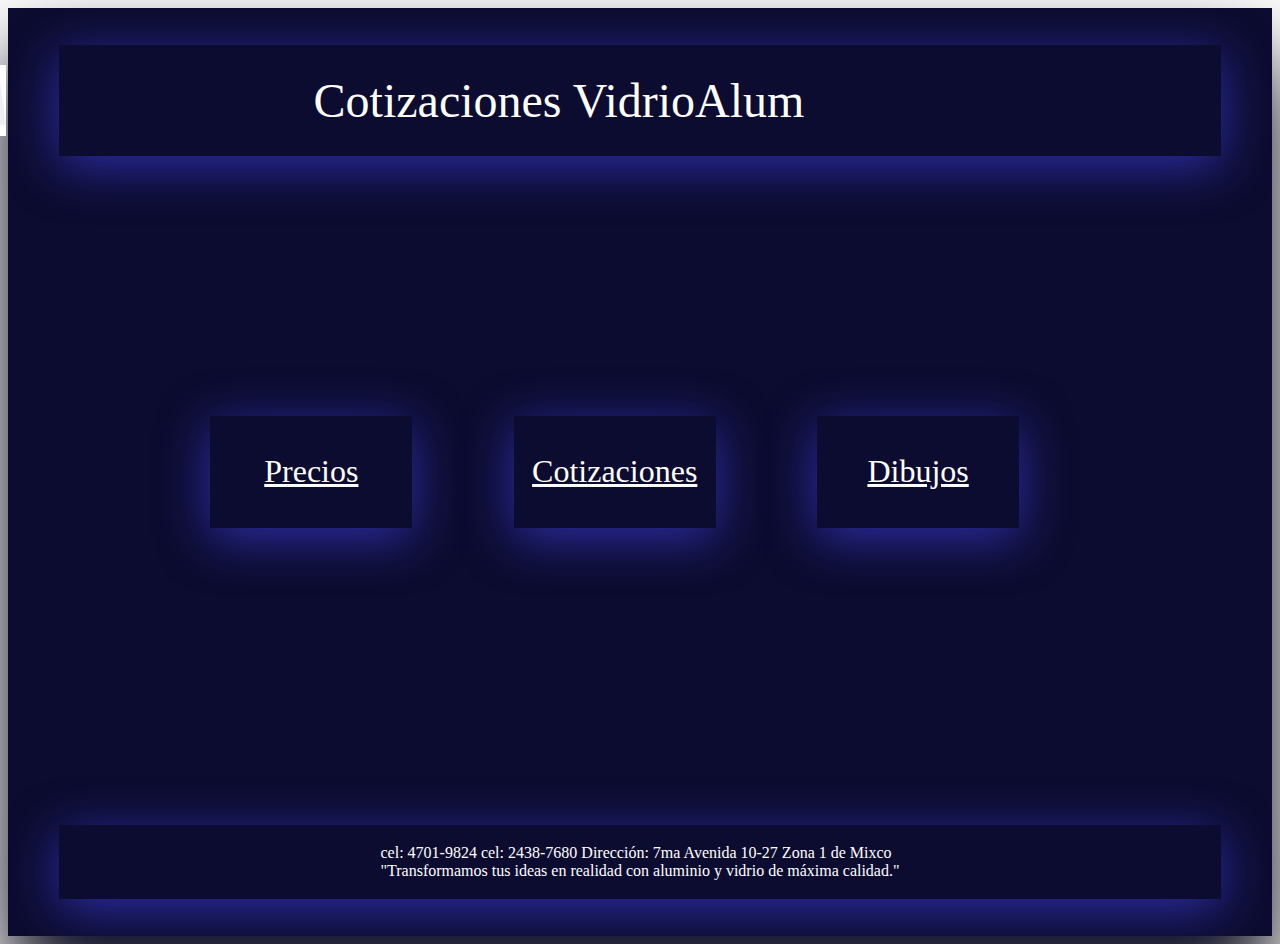
<file: index.html>
<!DOCTYPE html>
<html lang="es">
<head>
    <meta charset="UTF-8">
    <meta name="viewport" content="width=device-width, initial-scale=1.0">
    <title>VidrioAlum</title>
    <link rel="stylesheet" href="index.css">
</head>
<body>
    <section class="contenedor">
        <div class="div1">Cotizaciones VidrioAlum
            <img src="Captura desde 2025-02-27 20-21-05.png" alt="" class="img1">
        </div>
        <div class="div2"> 
            cel: 4701-9824 cel: 2438-7680 
            Dirección: 7ma Avenida 10-27 Zona 1 de Mixco <br> 
            "Transformamos tus ideas en realidad con aluminio y vidrio de máxima calidad."
        </div>
        <div class="div3">¡Bienvenido a VidrioAlum! ¿En que te podemos ayudar?</div>
        
      
        <a href="precios.html" class="div4">Precios</a>
        <a href="cotizaciones.html" class="div5">Cotizaciones</a>
        <a href="facturas.html" class="div6">Dibujos</a>

    </section>
</body>
</html>
</file>
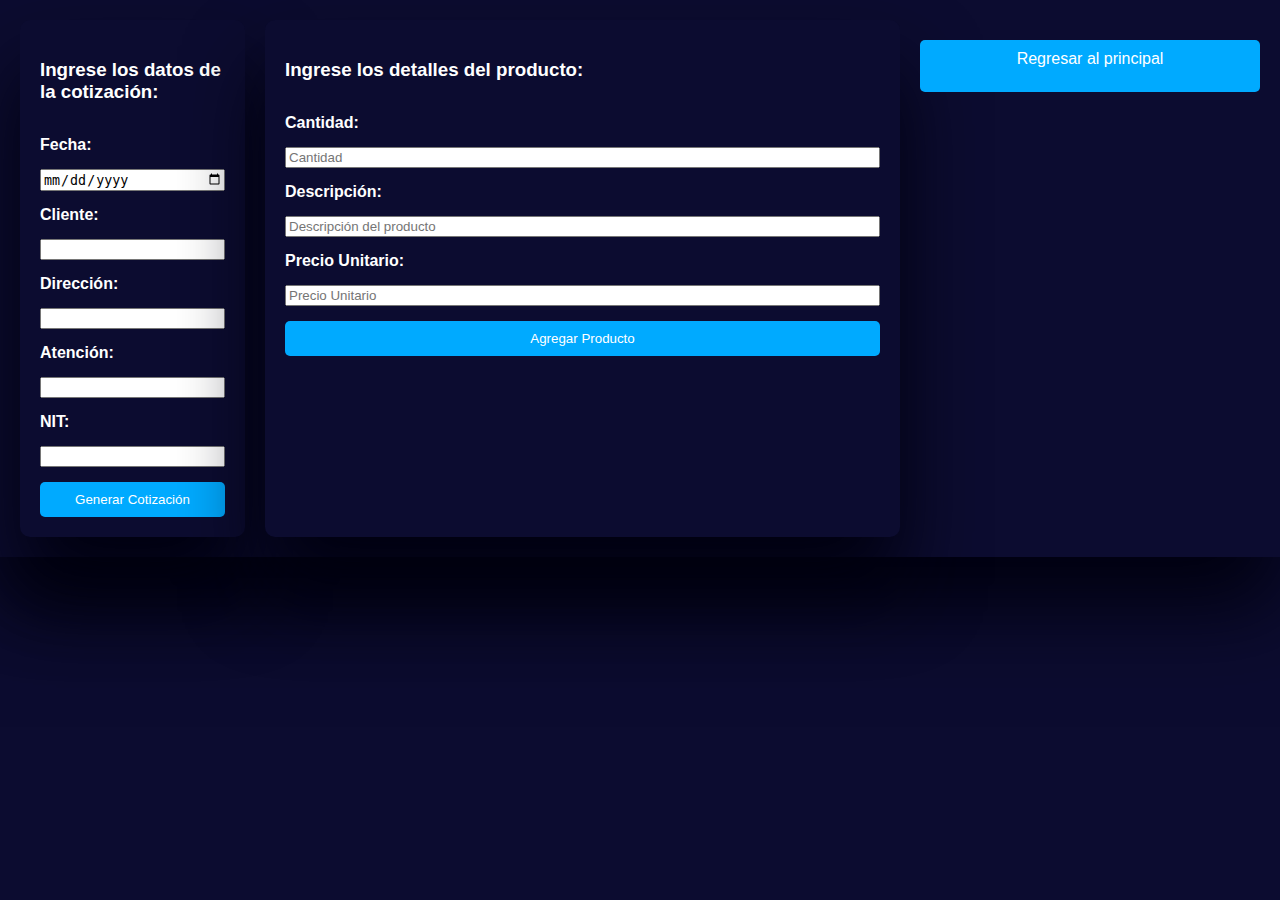
<file: cotizaciones.html>
<!DOCTYPE html>
<html lang="es">
<head>
    <meta charset="UTF-8">
    <meta name="viewport" content="width=device-width, initial-scale=1.0">
    <title>Cotización - VidrioAlum</title>
    <link rel="stylesheet" href="cotizaciones.css">
    <script>
        let productos = [];

        function agregarProducto() {
            const cantidad = parseFloat(document.getElementById("cantidad").value) || 0;
            const descripcion = document.getElementById("descripcion").value || "Descripción no especificada";
            const precioUnidad = parseFloat(document.getElementById("precioUnidad").value) || 0;
            const total = cantidad * precioUnidad;

            if (cantidad === 0 || precioUnidad === 0) {
                alert("Por favor, complete todos los campos del producto.");
                return;
            }

            productos.push({ cantidad, descripcion, precioUnidad, total });

            actualizarTabla();
            limpiarCamposProducto();
        }

        function actualizarTabla() {
            const tabla = document.getElementById("tablaProductos");
            tabla.innerHTML = `
                <tr>
                    <th>Cantidad</th>
                    <th>Descripción</th>
                    <th>Precio Unitario</th>
                    <th>Total</th>
                </tr>
            `;

            productos.forEach(producto => {
                const row = document.createElement("tr");
                row.innerHTML = `
                    <td>${producto.cantidad}</td>
                    <td>${producto.descripcion}</td>
                    <td>${producto.precioUnidad.toFixed(2)}</td>
                    <td>${producto.total.toFixed(2)}</td>
                `;
                tabla.appendChild(row);
            });
        }

        function limpiarCamposProducto() {
            document.getElementById("cantidad").value = "";
            document.getElementById("descripcion").value = "";
            document.getElementById("precioUnidad").value = "";
        }

        function generarCotizacion() {
            const fecha = document.getElementById("fecha").value;
            const cliente = document.getElementById("cliente").value;
            const direccion = document.getElementById("direccion").value;
            const atencion = document.getElementById("atencion").value;
            const nit = document.getElementById("nit").value;
            
            if (!fecha || !cliente || !direccion || !atencion || !nit) {
                alert("Por favor, complete todos los campos.");
                return;
            }

            if (productos.length === 0) {
                alert("Debe agregar al menos un producto.");
                return;
            }

            let totalCotizacion = 0;
            productos.forEach(producto => {
                totalCotizacion += producto.total;
            });

            document.getElementById("cotizacion").style.display = "block";
            document.getElementById("fechaDisplay").innerText = fecha;
            document.getElementById("clienteDisplay").innerText = cliente;
            document.getElementById("direccionDisplay").innerText = direccion;
            document.getElementById("atencionDisplay").innerText = atencion;
            document.getElementById("nitDisplay").innerText = nit;

            const tablaCotizacion = document.getElementById("tablaCotizacion");
            tablaCotizacion.innerHTML = `
                <tr>
                    <th>Cantidad</th>
                    <th>Descripción</th>
                    <th>Precio Unitario</th>
                    <th>Total</th>
                </tr>
            `;
            
            productos.forEach(producto => {
                const row = document.createElement("tr");
                row.innerHTML = `
                    <td>${producto.cantidad}</td>
                    <td>${producto.descripcion}</td>
                    <td>${producto.precioUnidad.toFixed(2)}</td>
                    <td>${producto.total.toFixed(2)}</td>
                `;
                tablaCotizacion.appendChild(row);
            });

            document.getElementById("totalCotizacion").innerText = "Q" + totalCotizacion.toFixed(2);

            document.getElementById("formularioDatos").style.display = "none";
            document.getElementById("formularioProducto").style.display = "none";
        }
    </script>
</head>
<body>
    <section class="contenedor3">
        <!-- Formulario de ingreso de datos -->
        <div id="formularioDatos" class="formulario">
            <h3>Ingrese los datos de la cotización:</h3>
            <label for="fecha">Fecha:</label>
            <input type="date" id="fecha" name="fecha">
            <label for="cliente">Cliente:</label>
            <input type="text" id="cliente" name="cliente">
            <label for="direccion">Dirección:</label>
            <input type="text" id="direccion" name="direccion">
            <label for="atencion">Atención:</label>
            <input type="text" id="atencion" name="atencion">
            <label for="nit">NIT:</label>
            <input type="text" id="nit" name="nit">
            <button type="button" onclick="generarCotizacion()">Generar Cotización</button>
        </div>

        <!-- Formulario de productos -->
        <div id="formularioProducto" class="formulario">
            <h3>Ingrese los detalles del producto:</h3>
            <label for="cantidad">Cantidad:</label>
            <input type="number" id="cantidad" name="cantidad" placeholder="Cantidad">
            <label for="descripcion">Descripción:</label>
            <input type="text" id="descripcion" name="descripcion" placeholder="Descripción del producto">
            <label for="precioUnidad">Precio Unitario:</label>
            <input type="number" id="precioUnidad" name="precioUnidad" placeholder="Precio Unitario">
            <button type="button" onclick="agregarProducto()">Agregar Producto</button>
        </div>

        <!-- Cotización generada -->
        <div id="cotizacion" class="cotizacion" style="display:none;">
            <div class="encabezado-cotizacion">
                <h1>VIDRIOALUM</h1>
                <p>Puertas, Ventanas, Mostradores, Vitrinas en Aluminio y Vidrio</p>
                <p>PVC Blanco e Imitación Madera, Vidrio Arenado y Vidrio Templado</p>
                <hr>
            </div>
            <div class="datos-cliente">
                <div><strong>Fecha:</strong> <span id="fechaDisplay"></span></div>
                <div><strong>Cliente:</strong> <span id="clienteDisplay"></span></div>
                <div><strong>Dirección:</strong> <span id="direccionDisplay"></span></div>
                <div><strong>Atención:</strong> <span id="atencionDisplay"></span></div>
                <div><strong>NIT:</strong> <span id="nitDisplay"></span></div>
            </div>
            <hr>
            <div class="productos">
                <h3>Detalle de Productos:</h3>
                <table id="tablaCotizacion">
                    <!-- Los productos se agregarán aquí dinámicamente -->
                </table>
            </div>
            <div class="total">
                <h3>Total de la Cotización: <span id="totalCotizacion"></span></h3>
            </div>
            <div class="nota">
                <p><strong>Nota:</strong> 8 días hábiles para la entrega a partir de ser aprobado. Régimen: Sujeto a Retención Definitiva ISR.</p>
            </div>
            <div class="firma">
                <p>Atentamente,</p>
                <p>Carlos Meléndez</p>
                <p>NIT: 4980686-6</p>
            </div>
        </div>

        <a href="index.html" class="regresar">Regresar al principal</a>
    </section>
</body>
</html>
</file>
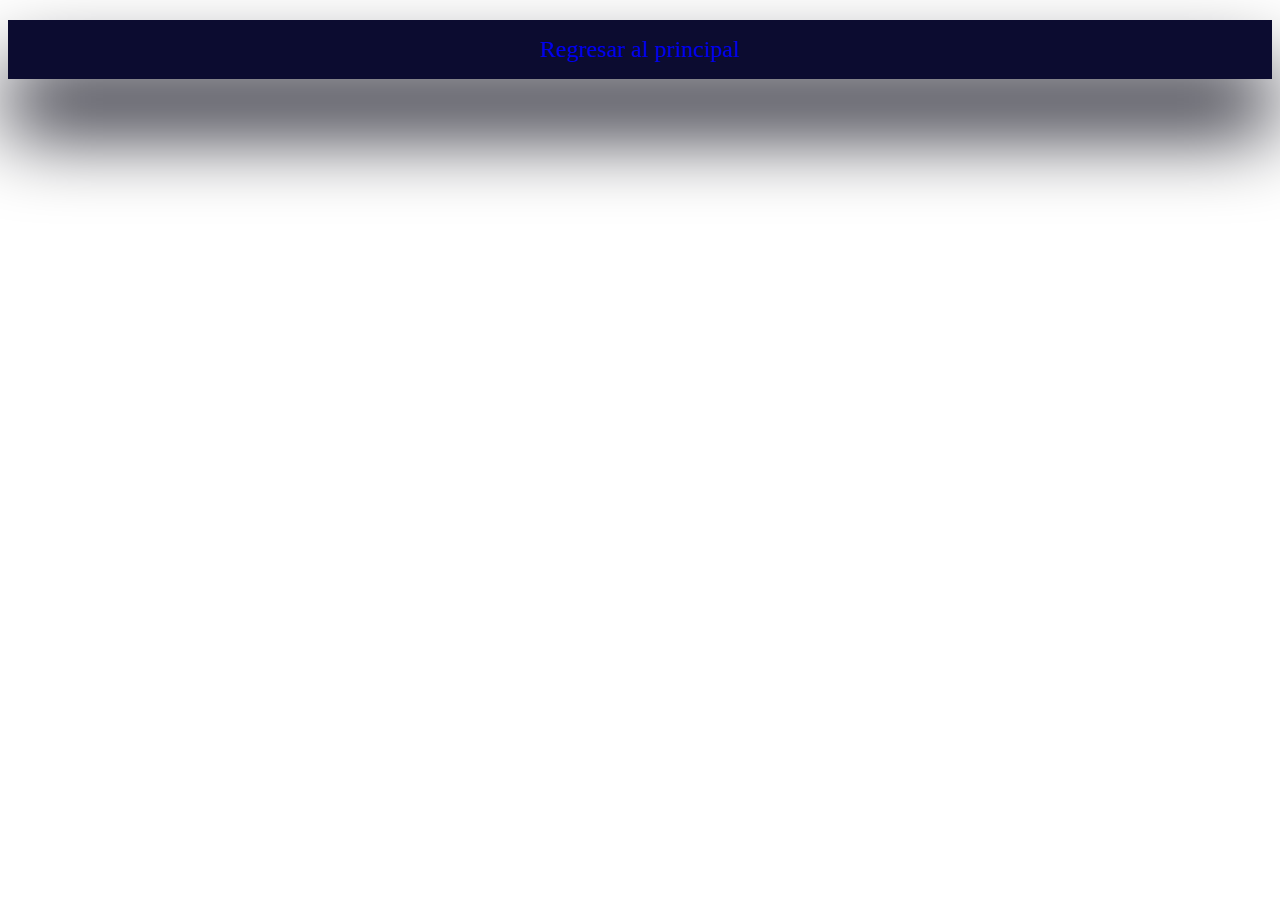
<file: facturas.html>
<!DOCTYPE html>
<html lang="es">
<head>
    <meta charset="UTF-8">
    <meta name="viewport" content="width=device-width, initial-scale=1.0">
    <title>Facturas VidrioAlum</title>
    <link rel="stylesheet" href="facturas.css">
</head>
<body>
    <a href="index.html" class="regresar">Regresar al principal</a>

</body>
</html>
</file>
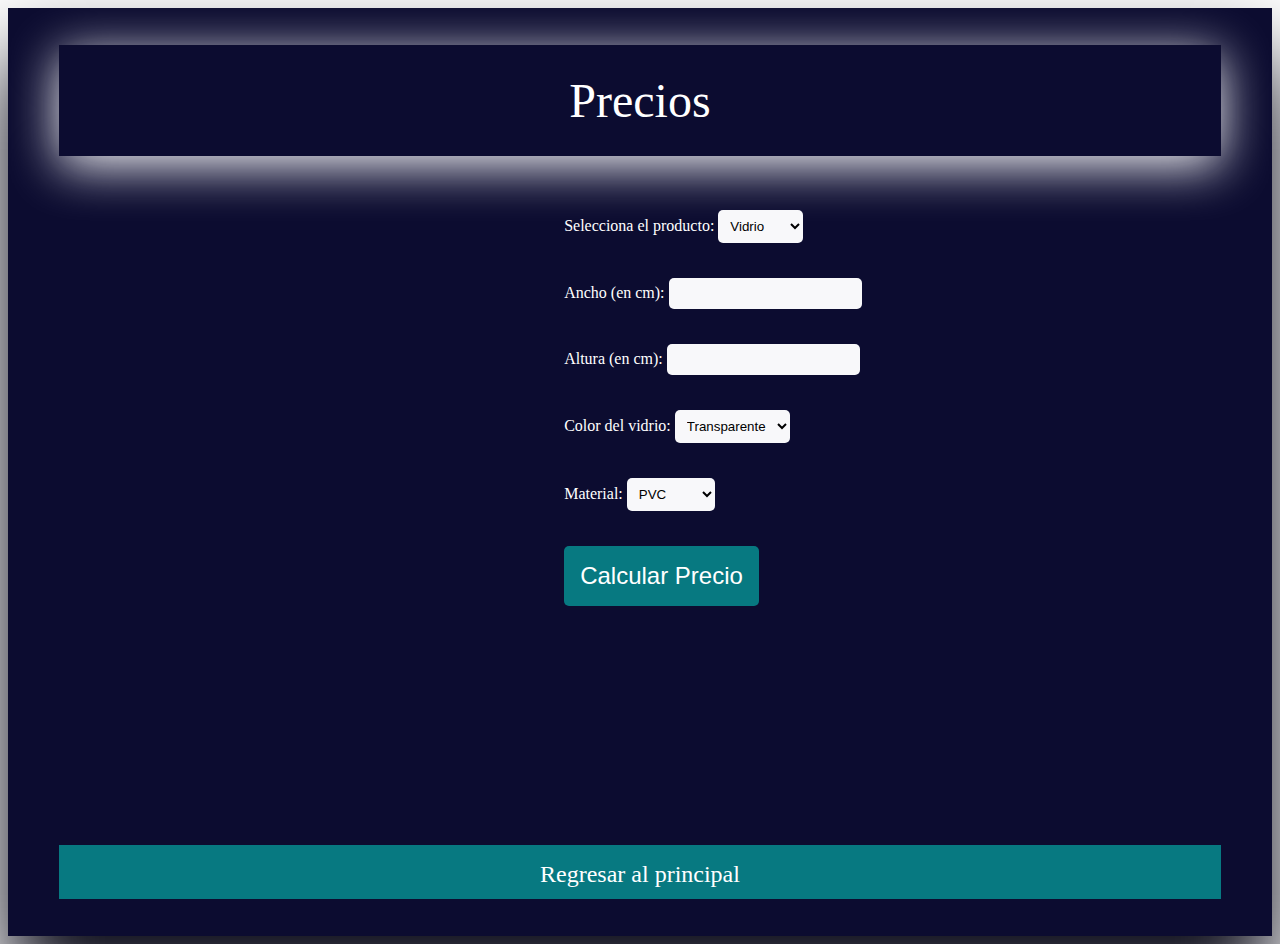
<file: precios.html>
<!DOCTYPE html>
<html lang="es">
<head>
    <meta charset="UTF-8">
    <meta name="viewport" content="width=device-width, initial-scale=1.0">
    <title>Precios VidrioAlum</title>
    <link rel="stylesheet" href="precios.css">
    <script src="precios.js" defer></script>
</head>
<body>
    <section class="contenedor2">
        <div class="pr1">Precios</div>

        <!-- Formulario de selección de producto y detalles -->
        <form id="formulario-precio" class="formulario-precio">
            <div class="form-group">
                <label for="producto">Selecciona el producto:</label>
                <select id="producto" name="producto">
                    <option value="vidrio">Vidrio</option>
                    <option value="ventana">Ventana</option>
                    <option value="puerta">Puerta</option>
                </select>
            </div>

            <div class="form-group">
                <label for="ancho">Ancho (en cm):</label>
                <input type="number" id="ancho" name="ancho" required>
            </div>

            <div class="form-group">
                <label for="altura">Altura (en cm):</label>
                <input type="number" id="altura" name="altura" required>
            </div>

            <div class="form-group">
                <label for="color">Color del vidrio:</label>
                <select id="color" name="color">
                    <option value="transparente">Transparente</option>
                    <option value="ahumado">Ahumado</option>
                    <option value="espejo">Espejo</option>
                </select>
            </div>

            <div class="form-group">
                <label for="material">Material:</label>
                <select id="material" name="material">
                    <option value="pvc">PVC</option>
                    <option value="aluminio">Aluminio</option>
                </select>
            </div>

            <button type="button" onclick="calcularPrecio()">Calcular Precio</button>
        </form>

        <div id="resultado" class="resultado">
            <!-- Aquí se mostrará el precio calculado -->
        </div>

        <a href="index.html" class="regresar">Regresar al principal</a>
    </section>
</body>
</html>
</file>
<file: index.css>
.contenedor {
    width: 100%;
    height: 58rem;
    background-color: rgb(12, 12, 48);
    box-shadow: 0 50px 80px rgb(0, 0, 15);
    display: grid;
    grid-template-columns: repeat(25, 1fr);
    grid-template-rows: repeat(25, 1fr);
}

.div1 {
    grid-column: 2/25;
    grid-row: 2/5;
    box-shadow: 0 10px 50px rgb(46, 46, 168);
    color: white;
    font-size: 3rem;
    display: flex;
    justify-content: center;
    align-items: center;
}

.img1 {
    position: relative;
    left: -60rem;
}

.div2 {
    grid-row: 23/25;
    grid-column: 2/25;
    box-shadow: 0 10px 50px rgb(46, 46, 168);
    color: white;
    display: flex;
    justify-content: center;
    align-items: center;
}

@keyframes typing {
    from { width: 0; }
    to { width: 100%; }
}

.div3 {
    color: white;
    grid-column: 9/25;
    grid-row: 7/9;
    font-size: 1.8rem;
    overflow: hidden;
    white-space: nowrap;
    width: 0;
    animation: typing 3s steps(30, end) forwards;
}

.div4 {
    grid-row: 12/15;
    grid-column: 5/9;
    box-shadow: 0 10px 50px rgb(46, 46, 168);
    font-size: 2rem;
    background-color: rgb(12, 12, 48);
    color: white;
    display: flex;
    justify-content: center;
    align-items: center;
}

.div5 {
    grid-row: 12/15;
    grid-column: 11/15;
    box-shadow: 0 10px 50px rgb(46, 46, 168);
    font-size: 2rem;
    color: white;
    background-color: rgb(12, 12, 48);
    display: flex;
    justify-content: center;
    align-items: center;
}

.div6 {
    grid-row: 12/15;
    grid-column: 17/21;
    box-shadow: 0 10px 50px rgb(46, 46, 168);
    font-size: 2rem;
    background-color: rgb(12, 12, 48);
    color: white;
    display: flex;
    justify-content: center;
    align-items: center;
}

/* Diseño Responsivo */
@media (max-width: 1024px) {
    .contenedor {
        height: auto;
        grid-template-columns: repeat(12, 1fr);
        grid-template-rows: repeat(12, 1fr);
    }

    .div1 {
        grid-column: 2/12;
        grid-row: 2/4;
        font-size: 2rem;
    }

    .div2 {
        grid-row: 9/12;
        grid-column: 2/12;
        font-size: 1.8rem;
    }

    .div3 {
        grid-column: 5/12;
        font-size: 1.5rem;
    }

    .div4, .div5, .div6 {
        grid-column: 3/10;
        font-size: 1.6rem;
    }

    .img1 {
        left: -30rem;
    }
}

@media (max-width: 768px) {
    .contenedor {
        grid-template-columns: repeat(6, 1fr);
        grid-template-rows: repeat(6, 1fr);
    }

    .div1 {
        grid-column: 2/6;
        grid-row: 1/3;
        font-size: 1.5rem;
    }

    .div2 {
        grid-row: 5/6;
        grid-column: 2/6;
        font-size: 1.4rem;
    }

    .div3 {
        grid-column: 3/6;
        font-size: 1.2rem;
    }

    .div4, .div5, .div6 {
        grid-column: 2/6;
        font-size: 1.4rem;
    }

    .img1 {
        left: -20rem;
    }
}

@media (max-width: 480px) {
    .contenedor {
        grid-template-columns: repeat(4, 1fr);
        grid-template-rows: repeat(4, 1fr);
    }

    .div1 {
        grid-column: 1/4;
        grid-row: 1/2;
        font-size: 1.2rem;
    }

    .div2 {
        grid-row: 3/4;
        grid-column: 1/4;
        font-size: 1.1rem;
    }

    .div3 {
        grid-column: 1/4;
        font-size: 1rem;
    }

    .div4, .div5, .div6 {
        grid-column: 1/4;
        font-size: 1.2rem;
    }

    .img1 {
        left: -10rem;
    }
}
</file>
<file: cotizaciones.css>
body {
    font-family: Arial, sans-serif;
    background-color: rgb(12, 12, 48);
    box-shadow: 0 50px 80px rgb(0, 0, 15);
    margin: 0;
    padding: 0;
}

.contenedor3 {
    display: grid;
    grid-template-columns: 1fr 3fr 1fr;
    grid-gap: 20px;
    padding: 20px;
}

.formulario {
    display: flex;
    flex-direction: column;
    gap: 15px;
    padding: 20px;
    background-color: rgb(12, 12, 48);
    box-shadow: 0 50px 80px rgb(0, 0, 15);
    border-radius: 10px;
color: white;
}

.formulario label {
    font-weight: bold;
}

button {
    padding: 10px;
    background-color: #00aaff;
    color: white;
    border: none;
    cursor: pointer;
    border-radius: 5px;
}

button:hover {
    background-color: #0088cc;
}

.cotizacion {
    grid-column: 2/3;
    background-color: #fff;
    padding: 20px;
    border-radius: 10px;
    box-shadow: 0 4px 8px rgba(0, 0, 0, 0.1);
}

.encabezado-cotizacion {
    text-align: center;
    margin-bottom: 20px;
}

.encabezado-cotizacion h1 {
    margin: 0;
    color: #00aaff;
}

.encabezado-cotizacion p {
    font-size: 1.1rem;
    color: #333;
}

.datos-cliente div {
    margin-bottom: 8px;
    font-size: 1.1rem;
}

.datos-cliente strong {
    color: #555;
}

.productos {
    margin-top: 20px;
}

.productos h3 {
    font-size: 1.2rem;
    color: #00aaff;
    margin-bottom: 10px;
}

table {
    width: 100%;
    border-collapse: collapse;
}

table th, table td {
    padding: 10px;
    text-align: left;
    border: 1px solid #ddd;
}

table th {
    background-color: #f1f1f1;
}

.nota {
    margin-top: 20px;
    font-size: 1rem;
    background-color: #fffbcc;
    padding: 10px;
    border-radius: 5px;
}

.firma {
    margin-top: 30px;
    text-align: center;
    font-size: 1.1rem;
}

.regresar {
    display: block;
    text-align: center;
    background-color: #00aaff;
    color: white;
    padding: 10px;
    border-radius: 5px;
    text-decoration: none;
    margin-top: 20px;
    width: 20rem;
    height: 2rem;
}

.regresar:hover {
    background-color: #0088cc;
}

/* Diseño Responsivo */
@media (max-width: 768px) {
    .contenedor3 {
        grid-template-columns: 1fr 1fr;
        padding: 10px;
    }

    .cotizacion {
        grid-column: 1/3;
    }

    .regresar {
        width: 100%;
    }

    table th, table td {
        padding: 8px;
    }

    .formulario, .cotizacion {
        padding: 15px;
    }
}

@media (max-width: 480px) {
    .formulario {
        padding: 10px;
    }

    button {
        padding: 8px;
    }

    .regresar {
        width: 100%;
        font-size: 0.9rem;
    }

    .productos h3 {
        font-size: 1rem;
    }

    .cotizacion, .formulario {
        padding: 10px;
    }

    .encabezado-cotizacion h1 {
        font-size: 1.5rem;
    }

    .encabezado-cotizacion p {
        font-size: 1rem;
    }
}
</file>
<file: facturas.css>
.regresar {
    display: block;
    text-align: center;
    background-color: rgb(7, 121, 129);
    background-color: rgb(12, 12, 48);
    box-shadow: 0 50px 80px rgb(0, 0, 15);
    font-size: 1.5rem;
    padding: 1rem;
    text-decoration: none;
    margin-top: 20px;
}
.regresar:hover {
    background-color: rgb(5, 96, 101);
}
</file>
<file: precios.css>
.contenedor2 {
    width: 100%;
    height: 58rem;
    background-color: rgb(12, 12, 48);
    box-shadow: 0 50px 80px rgb(0, 0, 15);
    display: grid;
    grid-template-columns: repeat(25, 1fr);
    grid-template-rows: repeat(25, 1fr);
}

.pr1 {
    grid-column: 2/25;
    grid-row: 2/5;
    box-shadow: 0 10px 50px rgb(248, 248, 250);
    color: white;
    font-size: 3rem;
    display: flex;
    justify-content: center;
    align-items: center;
}

.regresar {
    grid-row: 23/25;
    grid-column: 2/25;
    display: block;
    text-align: center;
    background-color: rgb(7, 121, 129);
    color: white;
    font-size: 1.5rem;
    padding: 1rem;
    text-decoration: none;
    margin-top: 20px;
}

.regresar:hover {
    background-color: rgb(5, 96, 101);
}

.formulario-precio {
    grid-column: 12/22;
    grid-row: 8/15;
    color: white;
    display: flex;
    flex-direction: column;
    align-items: flex-start;
    justify-content: center;
}

.form-group {
    margin: 15px 0;
}

form select, form input {
    padding: 0.5rem;
    margin-top: 5px;
    background-color: rgb(248, 248, 250);
    border: none;
    border-radius: 5px;
}

form button {
    margin-top: 20px;
    padding: 1rem;
    background-color: rgb(7, 121, 129);
    color: white;
    font-size: 1.5rem;
    border: none;
    border-radius: 5px;
}

form button:hover {
    background-color: rgb(5, 96, 101);
}

.resultado {
    grid-column: 6/22;
    grid-row: 18/22;
    font-size: 1.8rem;
    color: white;
    text-align: center;
}

/* Diseño Responsivo */
@media (max-width: 1024px) {
    .contenedor2 {
        height: auto;
        grid-template-columns: repeat(12, 1fr);
        grid-template-rows: repeat(12, 1fr);
    }

    .pr1 {
        grid-column: 2/12;
        grid-row: 2/4;
        font-size: 2rem;
    }

    .regresar {
        grid-row: 11/12;
        grid-column: 2/12;
        font-size: 1.4rem;
    }

    .formulario-precio {
        grid-column: 2/12;
        grid-row: 5/10;
        font-size: 1.4rem;
    }

    .resultado {
        grid-column: 2/12;
        grid-row: 11/12;
        font-size: 1.5rem;
    }
}

@media (max-width: 768px) {
    .contenedor2 {
        grid-template-columns: repeat(6, 1fr);
        grid-template-rows: repeat(6, 1fr);
    }

    .pr1 {
        grid-column: 1/6;
        grid-row: 1/3;
        font-size: 1.6rem;
    }

    .regresar {
        grid-row: 5/6;
        grid-column: 1/6;
        font-size: 1.3rem;
    }

    .formulario-precio {
        grid-column: 1/6;
        grid-row: 3/5;
        font-size: 1.3rem;
    }

    .resultado {
        grid-column: 1/6;
        grid-row: 5/6;
        font-size: 1.4rem;
    }
}

@media (max-width: 480px) {
    .contenedor2 {
        grid-template-columns: repeat(4, 1fr);
        grid-template-rows: repeat(4, 1fr);
    }

    .pr1 {
        grid-column: 1/4;
        grid-row: 1/2;
        font-size: 1.4rem;
    }

    .regresar {
        grid-row: 3/4;
        grid-column: 1/4;
        font-size: 1.2rem;
    }

    .formulario-precio {
        grid-column: 1/4;
        grid-row: 2/4;
        font-size: 1.2rem;
    }

    .resultado {
        grid-column: 1/4;
        grid-row: 4/5;
        font-size: 1.2rem;
    }
}
</file>
